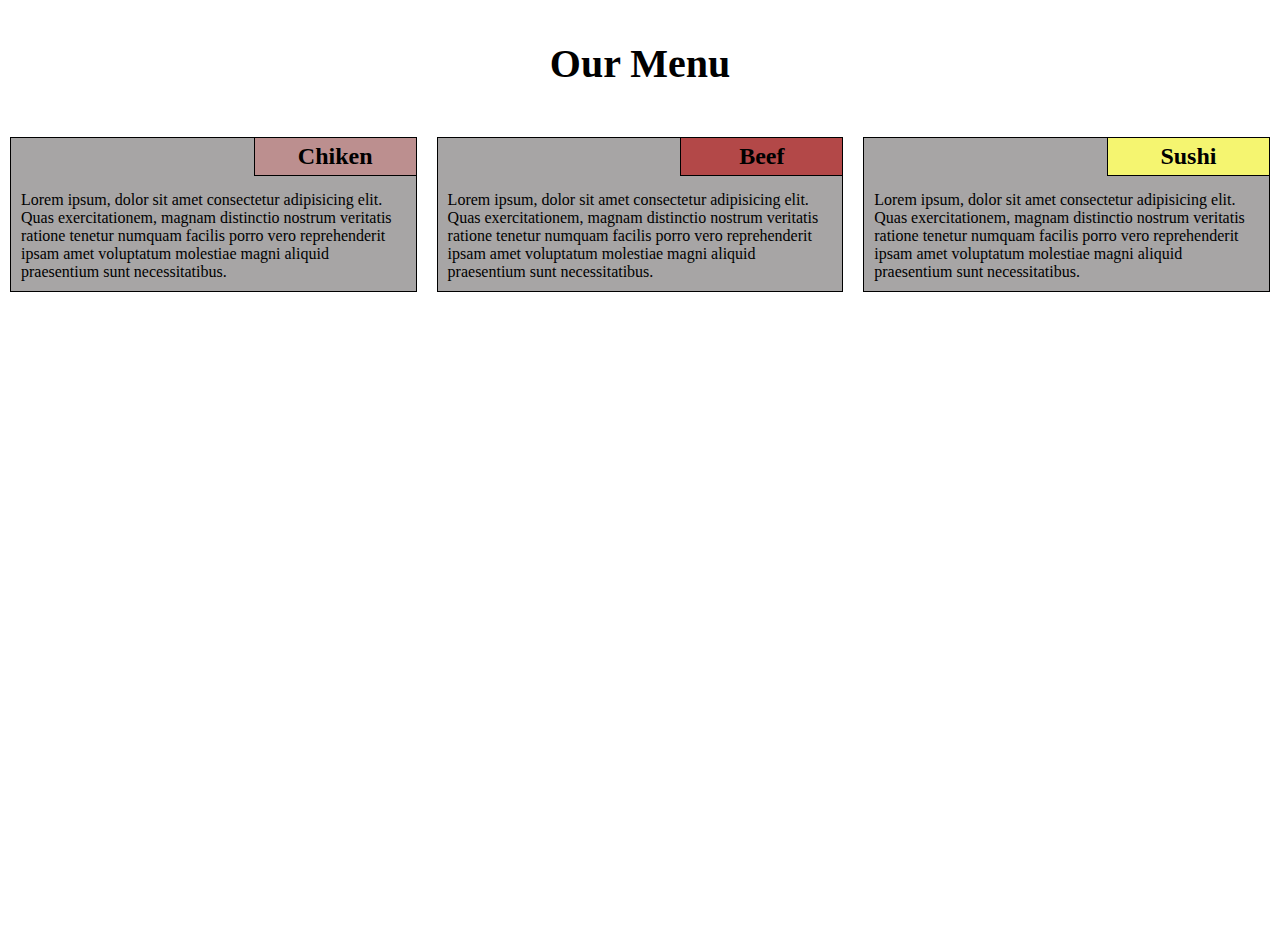
<file: mod2-solution/index.html>
<!DOCTYPE html>
<html lang="en">
<head>
    <meta charset="UTF-8">
    <meta http-equiv="X-UA-Compatible" content="IE=edge">
    <meta name="viewport" content="width=device-width, initial-scale=1.0">
    <link rel="stylesheet" href="css/style.css">
    <title>Document</title>
</head>
<body>
    <div class="container">
        <h1>our menu</h1>
        <div class="block _b1">
            <h2>chiken</h2>
            <p>Lorem ipsum, dolor sit amet consectetur adipisicing elit. Quas exercitationem, magnam distinctio nostrum veritatis ratione tenetur numquam facilis porro vero reprehenderit ipsam amet voluptatum molestiae magni aliquid praesentium sunt necessitatibus.</p>
        </div>
        <div class="block _b2">
            <h2>beef</h2>
            <p>Lorem ipsum, dolor sit amet consectetur adipisicing elit. Quas exercitationem, magnam distinctio nostrum veritatis ratione tenetur numquam facilis porro vero reprehenderit ipsam amet voluptatum molestiae magni aliquid praesentium sunt necessitatibus.</p>
        </div>
        <div class="block _b3">
            <h2>sushi</h2>
            <p>Lorem ipsum, dolor sit amet consectetur adipisicing elit. Quas exercitationem, magnam distinctio nostrum veritatis ratione tenetur numquam facilis porro vero reprehenderit ipsam amet voluptatum molestiae magni aliquid praesentium sunt necessitatibus.</p>
        </div>
    </div>
</body>
</html>
</file>
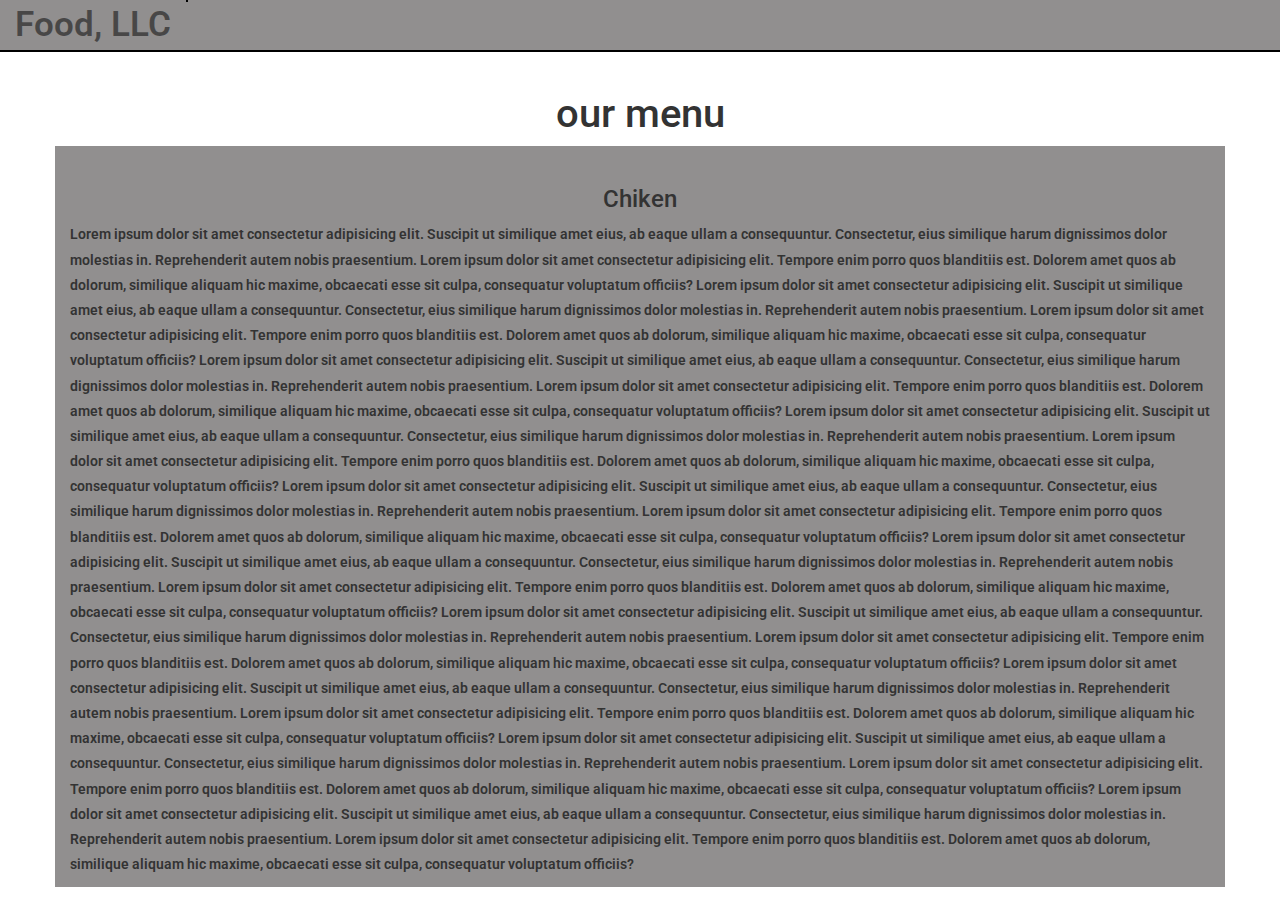
<file: mod3-solution/index.html>
<!DOCTYPE html>
<html lang="en">
<head>
    <meta charset="UTF-8">
    <meta http-equiv="X-UA-Compatible" content="IE=edge">
    <meta name="viewport" content="width=device-width, initial-scale=1.0">
    <!-- JQUERY -->
    <script src="https://ajax.googleapis.com/ajax/libs/jquery/1.12.4/jquery.min.js"></script>
    <!-- BOOSTRAP-CSS -->
    <link rel="stylesheet" href="https://maxcdn.bootstrapcdn.com/bootstrap/3.3.7/css/bootstrap.min.css">
    <!-- BOOSTRAP-js -->
    <script src="https://maxcdn.bootstrapcdn.com/bootstrap/3.3.7/js/bootstrap.min.js"></script>
    <!-- style css -->
    <link rel="stylesheet" href="css/style2.css">
    <title>Document</title>
    <style>
        @import url('https://fonts.googleapis.com/css2?family=Roboto:wght@300;400;500;700;900&display=swap');
* {
    margin: 0;
    padding: 0;
    box-sizing: border-box;
}
body{
    font-family: 'Roboto', sans-serif;
}
#nav{
    border-radius: 0;
    border:none;
    border-bottom: 2px solid #000;
    background-color: #918f8f;
}
button #span{
    background-color: #000;
}
#logo:link, #logo:visited{
    color: #000;
    text-decoration: none;
    font-size: 35px;
    font-weight: 600;
}
#logo:hover, #logo:active{
    text-decoration: none;
    color: rgb(0, 0, 0, 0.5);
}
#liens{
    background-color: #fff;
    text-align: center;
    border: 1px solid #000;
}
#liens a{
    border: 1px solid #000;
    color: #000;
    font-size: 19px;
    font-weight: 500;
}
section h2{
    font-size: 40px;
    font-weight: 500;
}
section #chicken{
    border: none;
    background-color: #918f8f;
}
section #chicken h3{
    padding-top: 20px;
}
section #chicken p{
    line-height: 1.8;
    font-weight: 600;
}

    </style>
</head>

<body>
    <nav id="nav" class="navbar navbar-default">
        <div class="container-fluid">
            <div class="navbar-header">
                <button type="button" class="navbar-toggle" data-toggle="collapse" data-target="#myNavbar">
                    <span id="span" class="icon-bar"></span>
                    <span id="span" class="icon-bar"></span>
                    <span id="span" class="icon-bar"></span>                        
                </button>
                <a id="logo" class="navbar-brand" href="#">Food, LLC</a>
            </div>
            <div class="collapse navbar-collapse" id="myNavbar">
                <ul id="liens" class="nav navbar-nav">
                    <li class="visible-xs"><a href="#">Chicken</a></li>
                    <li class="visible-xs"><a href="#">Beef</a></li>
                    <li class="visible-xs"><a href="#">Sushi</a></li>
                </ul>
            </div>
        </div>
    </nav>
    <section>
        <div class="container">
            <div class="row">
                <h2 class="col-lg-12 text-center"> our menu</h2>
                <div id="chicken" class="col-lg-12 text-center">
                    <h3>Chiken</h3>
                    <p class="text-left">Lorem ipsum dolor sit amet consectetur adipisicing elit. Suscipit ut similique amet eius, ab eaque ullam a consequuntur. Consectetur, eius similique harum dignissimos dolor molestias in. Reprehenderit autem nobis praesentium.
                        Lorem ipsum dolor sit amet consectetur adipisicing elit. Tempore enim porro quos blanditiis est. Dolorem amet quos ab dolorum, similique aliquam hic maxime, obcaecati esse sit culpa, consequatur voluptatum officiis?
                        Lorem ipsum dolor sit amet consectetur adipisicing elit. Suscipit ut similique amet eius, ab eaque ullam a consequuntur. Consectetur, eius similique harum dignissimos dolor molestias in. Reprehenderit autem nobis praesentium.
                        Lorem ipsum dolor sit amet consectetur adipisicing elit. Tempore enim porro quos blanditiis est. Dolorem amet quos ab dolorum, similique aliquam hic maxime, obcaecati esse sit culpa, consequatur voluptatum officiis?
                        Lorem ipsum dolor sit amet consectetur adipisicing elit. Suscipit ut similique amet eius, ab eaque ullam a consequuntur. Consectetur, eius similique harum dignissimos dolor molestias in. Reprehenderit autem nobis praesentium.
                        Lorem ipsum dolor sit amet consectetur adipisicing elit. Tempore enim porro quos blanditiis est. Dolorem amet quos ab dolorum, similique aliquam hic maxime, obcaecati esse sit culpa, consequatur voluptatum officiis?
                        Lorem ipsum dolor sit amet consectetur adipisicing elit. Suscipit ut similique amet eius, ab eaque ullam a consequuntur. Consectetur, eius similique harum dignissimos dolor molestias in. Reprehenderit autem nobis praesentium.
                        Lorem ipsum dolor sit amet consectetur adipisicing elit. Tempore enim porro quos blanditiis est. Dolorem amet quos ab dolorum, similique aliquam hic maxime, obcaecati esse sit culpa, consequatur voluptatum officiis?
                        Lorem ipsum dolor sit amet consectetur adipisicing elit. Suscipit ut similique amet eius, ab eaque ullam a consequuntur. Consectetur, eius similique harum dignissimos dolor molestias in. Reprehenderit autem nobis praesentium.
                        Lorem ipsum dolor sit amet consectetur adipisicing elit. Tempore enim porro quos blanditiis est. Dolorem amet quos ab dolorum, similique aliquam hic maxime, obcaecati esse sit culpa, consequatur voluptatum officiis?
                        Lorem ipsum dolor sit amet consectetur adipisicing elit. Suscipit ut similique amet eius, ab eaque ullam a consequuntur. Consectetur, eius similique harum dignissimos dolor molestias in. Reprehenderit autem nobis praesentium.
                        Lorem ipsum dolor sit amet consectetur adipisicing elit. Tempore enim porro quos blanditiis est. Dolorem amet quos ab dolorum, similique aliquam hic maxime, obcaecati esse sit culpa, consequatur voluptatum officiis?
                        Lorem ipsum dolor sit amet consectetur adipisicing elit. Suscipit ut similique amet eius, ab eaque ullam a consequuntur. Consectetur, eius similique harum dignissimos dolor molestias in. Reprehenderit autem nobis praesentium.
                        Lorem ipsum dolor sit amet consectetur adipisicing elit. Tempore enim porro quos blanditiis est. Dolorem amet quos ab dolorum, similique aliquam hic maxime, obcaecati esse sit culpa, consequatur voluptatum officiis?
                        Lorem ipsum dolor sit amet consectetur adipisicing elit. Suscipit ut similique amet eius, ab eaque ullam a consequuntur. Consectetur, eius similique harum dignissimos dolor molestias in. Reprehenderit autem nobis praesentium.
                        Lorem ipsum dolor sit amet consectetur adipisicing elit. Tempore enim porro quos blanditiis est. Dolorem amet quos ab dolorum, similique aliquam hic maxime, obcaecati esse sit culpa, consequatur voluptatum officiis?
                        Lorem ipsum dolor sit amet consectetur adipisicing elit. Suscipit ut similique amet eius, ab eaque ullam a consequuntur. Consectetur, eius similique harum dignissimos dolor molestias in. Reprehenderit autem nobis praesentium.
                        Lorem ipsum dolor sit amet consectetur adipisicing elit. Tempore enim porro quos blanditiis est. Dolorem amet quos ab dolorum, similique aliquam hic maxime, obcaecati esse sit culpa, consequatur voluptatum officiis?
                        Lorem ipsum dolor sit amet consectetur adipisicing elit. Suscipit ut similique amet eius, ab eaque ullam a consequuntur. Consectetur, eius similique harum dignissimos dolor molestias in. Reprehenderit autem nobis praesentium.
                        Lorem ipsum dolor sit amet consectetur adipisicing elit. Tempore enim porro quos blanditiis est. Dolorem amet quos ab dolorum, similique aliquam hic maxime, obcaecati esse sit culpa, consequatur voluptatum officiis?
                    </p>
                </div>
            </div>
        </div>
    </section>
</body>

</html>
</file>
<file: mod2-solution/css/style.css>
*{
    padding: 0;
    margin: 0;
    box-sizing: border-box;
}
body{
    min-height: 100vh;
    width: 100%;
}
.container{
    height: 100vh;
    width: 100%;
}
.container h1{
    margin: 40px 0;
    font-size: 40px;
    text-align: center;
    text-transform: capitalize;
}
.container .block{
    margin: 10px;
    max-width: calc(33.33% - 20px);
    border: 1px solid #000;
    background-color: #a7a5a5;
    float: left;
}
.container .block h2{
    width: 40%;
    margin-bottom: 5px;
    padding: 5px 10px;
    text-transform: capitalize;
    text-align: center;
    border: 1px solid #000;
    border-top: none;
    border-right: none;
    float: right;
}
.container .block._b1 h2{
    background-color: #bc8f8f;
}
.container .block.block._b2 h2{
    background-color: #b34848;
}
.container .block.block._b3 h2{
    background-color: #f5f570;
}
.container .block p{
    clear: both;
    padding: 10px;
}
/* responsive */
@media screen and (max-width : 991px) {
    .container .block._b1, .block._b2{
        max-width: calc(50% - 20px);
    }
    .container .block._b3{
        clear: both;
        max-width: 100%;
    }
}
@media screen and (max-width : 767px) {
    .container .block._b1, .block._b2{
        clear: both;
        max-width: 100%; 
    }
    .container .block._b3{
        clear: both;
        max-width: 100%;
    }
}
</file>
<file: mod3-solution/css/style2.css>
@import url('https://fonts.googleapis.com/css2?family=Roboto:wght@300;400;500;700;900&display=swap');
* {
    margin: 0;
    padding: 0;
    box-sizing: border-box;
}
body{
    font-family: 'Roboto', sans-serif;
}
#nav{
    border-radius: 0;
    border:none;
    border-bottom: 2px solid #000;
    background-color: #918f8f;
}
button #span{
    background-color: #000;
}
#logo:link, #logo:visited{
    color: #000;
    text-decoration: none;
    font-size: 35px;
    font-weight: 600;
}
#logo:hover, #logo:active{
    text-decoration: none;
    color: rgb(0, 0, 0, 0.5);
}
#liens{
    background-color: #fff;
    text-align: center;
    border: 1px solid #000;
}
#liens a{
    border: 1px solid #000;
    color: #000;
    font-size: 19px;
    font-weight: 500;
}
section h2{
    font-size: 40px;
    font-weight: 500;
}
section #chicken{
    border: none;
    background-color: #918f8f;
}
section #chicken h3{
    padding-top: 20px;
}
section #chicken p{
    line-height: 1.8;
    font-weight: 600;
}
</file>
